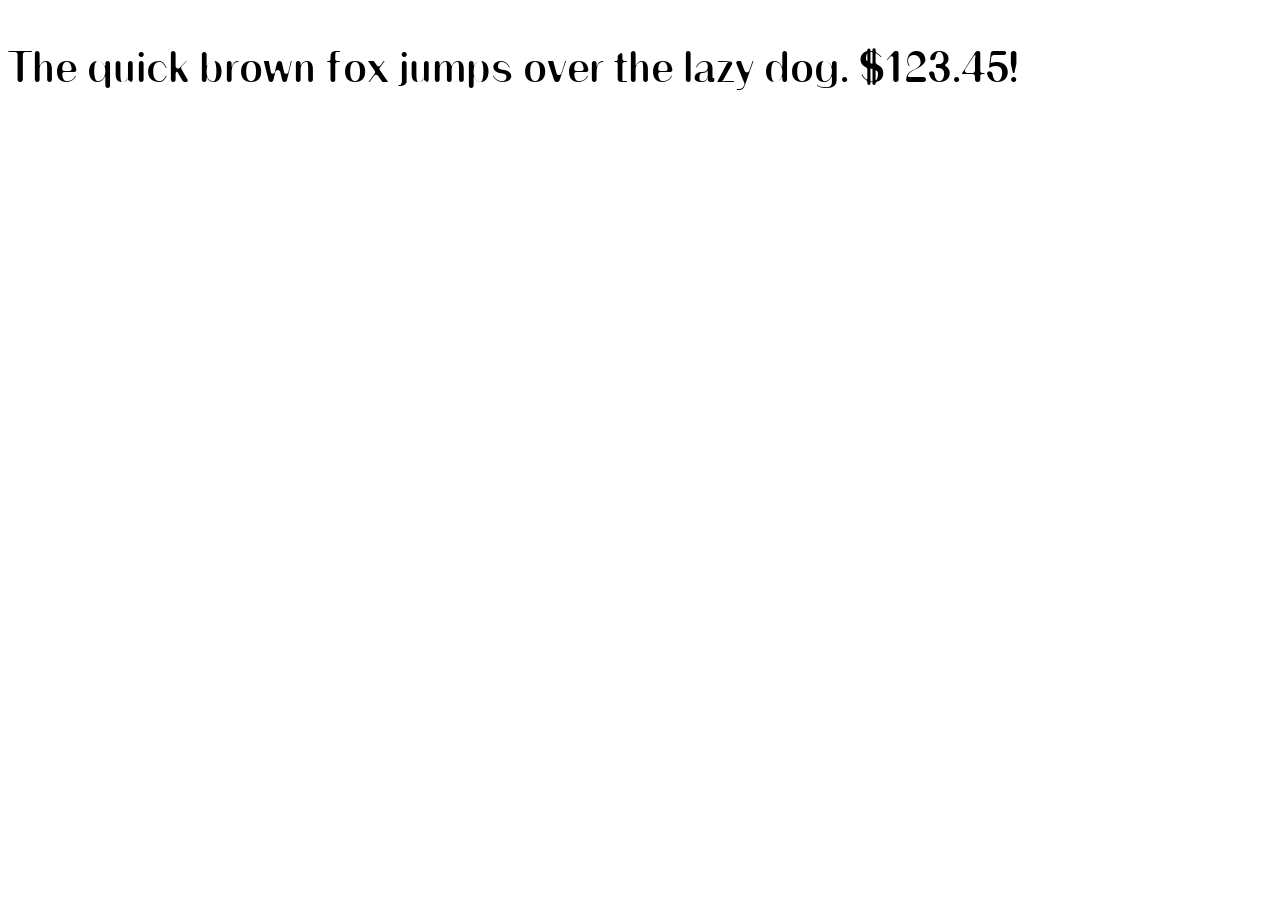
<file: fonts/banny-font/Web-Font-Kit/Banny-BoldRound.html>
<!DOCTYPE html PUBLIC "-//W3C//DTD XHTML 1.0 Strict//EN" "http://www.w3.org/TR/xhtml1/DTD/xhtml1-strict.dtd">
<html lang="en" xml:lang="en" xmlns="http://www.w3.org/1999/xhtml">
<head>
<meta content="text/html; charset=utf-8" http-equiv="content-type"/>
<meta content="en-us" http-equiv="Content-Language"/>
<title>Banny Bold Round - Web Font Specimen</title>
<link rel="stylesheet" type="text/css" media="screen" href="Banny-BoldRound.css" />
<style type="text/css" media="screen">
body { font-size: 42px; font-family: "BannyRound", Georgia; }
</style>
</head>
<body>
<p contenteditable="true"><strong>The quick brown fox jumps over the lazy dog. $123.45!</strong></p>
</body>
</html>
</file>
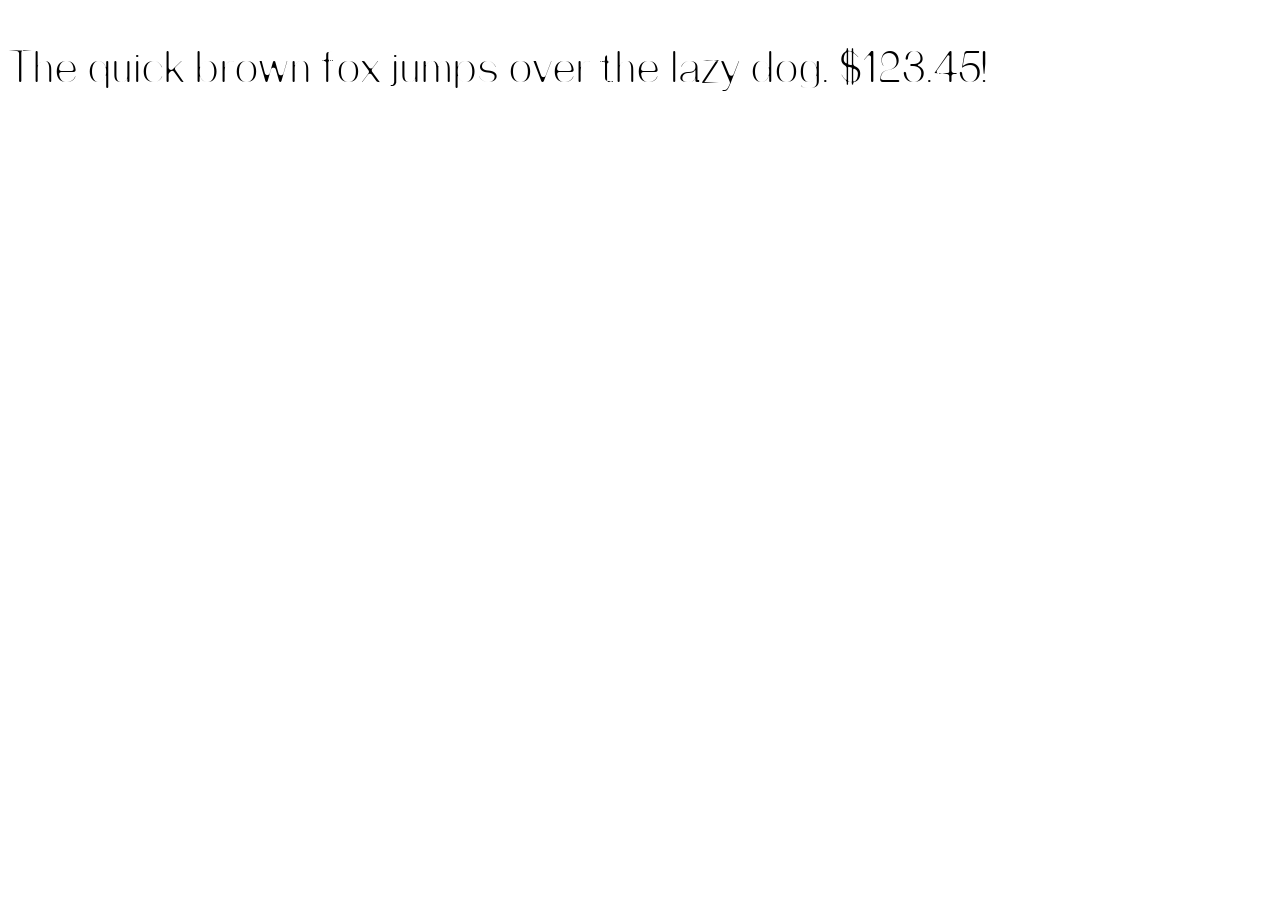
<file: fonts/banny-font/Web-Font-Kit/Banny-LightRound.html>
<!DOCTYPE html PUBLIC "-//W3C//DTD XHTML 1.0 Strict//EN" "http://www.w3.org/TR/xhtml1/DTD/xhtml1-strict.dtd">
<html lang="en" xml:lang="en" xmlns="http://www.w3.org/1999/xhtml">
<head>
<meta content="text/html; charset=utf-8" http-equiv="content-type"/>
<meta content="en-us" http-equiv="Content-Language"/>
<title>Banny Light Round - Web Font Specimen</title>
<link rel="stylesheet" type="text/css" media="screen" href="Banny-LightRound.css" />
<style type="text/css" media="screen">
body { font-size: 42px; font-family: "BannyLightRound", Georgia; }
</style>
</head>
<body>
<p contenteditable="true">The quick brown fox jumps over the lazy dog. $123.45!</p>
</body>
</html>
</file>
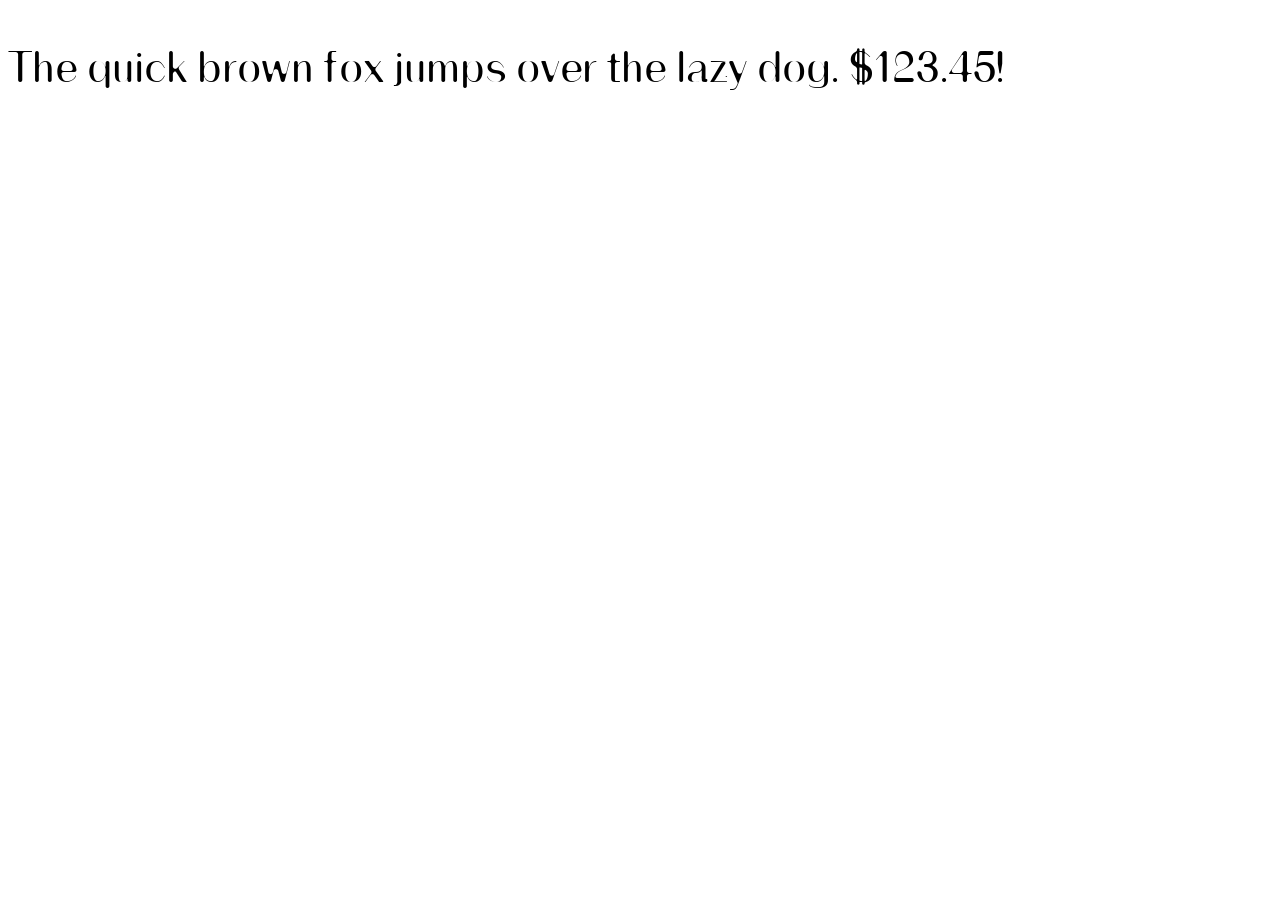
<file: fonts/banny-font/Web-Font-Kit/Banny-Round.html>
<!DOCTYPE html PUBLIC "-//W3C//DTD XHTML 1.0 Strict//EN" "http://www.w3.org/TR/xhtml1/DTD/xhtml1-strict.dtd">
<html lang="en" xml:lang="en" xmlns="http://www.w3.org/1999/xhtml">
<head>
<meta content="text/html; charset=utf-8" http-equiv="content-type"/>
<meta content="en-us" http-equiv="Content-Language"/>
<title>Banny Round - Web Font Specimen</title>
<link rel="stylesheet" type="text/css" media="screen" href="Banny-Round.css" />
<style type="text/css" media="screen">
body { font-size: 42px; font-family: "BannyRound", Georgia; }
</style>
</head>
<body>
<p contenteditable="true">The quick brown fox jumps over the lazy dog. $123.45!</p>
</body>
</html>
</file>
<file: fonts/banny-font/Web-Font-Kit/Banny-BoldRound.css>
/* Webfont: Banny-BoldRound */@font-face {
    font-family: 'BannyRound';
    src: url('Banny-BoldRound.eot'); /* IE9 Compat Modes */
    src: url('Banny-BoldRound.eot?#iefix') format('embedded-opentype'), /* IE6-IE8 */
         url('Banny-BoldRound.woff') format('woff'), /* Modern Browsers */
         url('Banny-BoldRound.ttf') format('truetype'), /* Safari, Android, iOS */
         url('Banny-BoldRound.svg#Banny-BoldRound') format('svg'); /* Legacy iOS */
    font-style: normal;
    font-weight: bold;
    text-rendering: optimizeLegibility;
}
</file>
<file: fonts/banny-font/Web-Font-Kit/Banny-LightRound.css>
/* Webfont: Banny-LightRound */@font-face {
    font-family: 'BannyLightRound';
    src: url('Banny-LightRound.eot'); /* IE9 Compat Modes */
    src: url('Banny-LightRound.eot?#iefix') format('embedded-opentype'), /* IE6-IE8 */
         url('Banny-LightRound.woff') format('woff'), /* Modern Browsers */
         url('Banny-LightRound.ttf') format('truetype'), /* Safari, Android, iOS */
         url('Banny-LightRound.svg#Banny-LightRound') format('svg'); /* Legacy iOS */
    font-style: normal;
    font-weight: normal;
    text-rendering: optimizeLegibility;
}
</file>
<file: fonts/banny-font/Web-Font-Kit/Banny-Round.css>
/* Webfont: Banny-Round */@font-face {
    font-family: 'BannyRound';
    src: url('Banny-Round.eot'); /* IE9 Compat Modes */
    src: url('Banny-Round.eot?#iefix') format('embedded-opentype'), /* IE6-IE8 */
         url('Banny-Round.woff') format('woff'), /* Modern Browsers */
         url('Banny-Round.ttf') format('truetype'), /* Safari, Android, iOS */
         url('Banny-Round.svg#Banny-Round') format('svg'); /* Legacy iOS */
    font-style: normal;
    font-weight: normal;
    text-rendering: optimizeLegibility;
}
</file>
